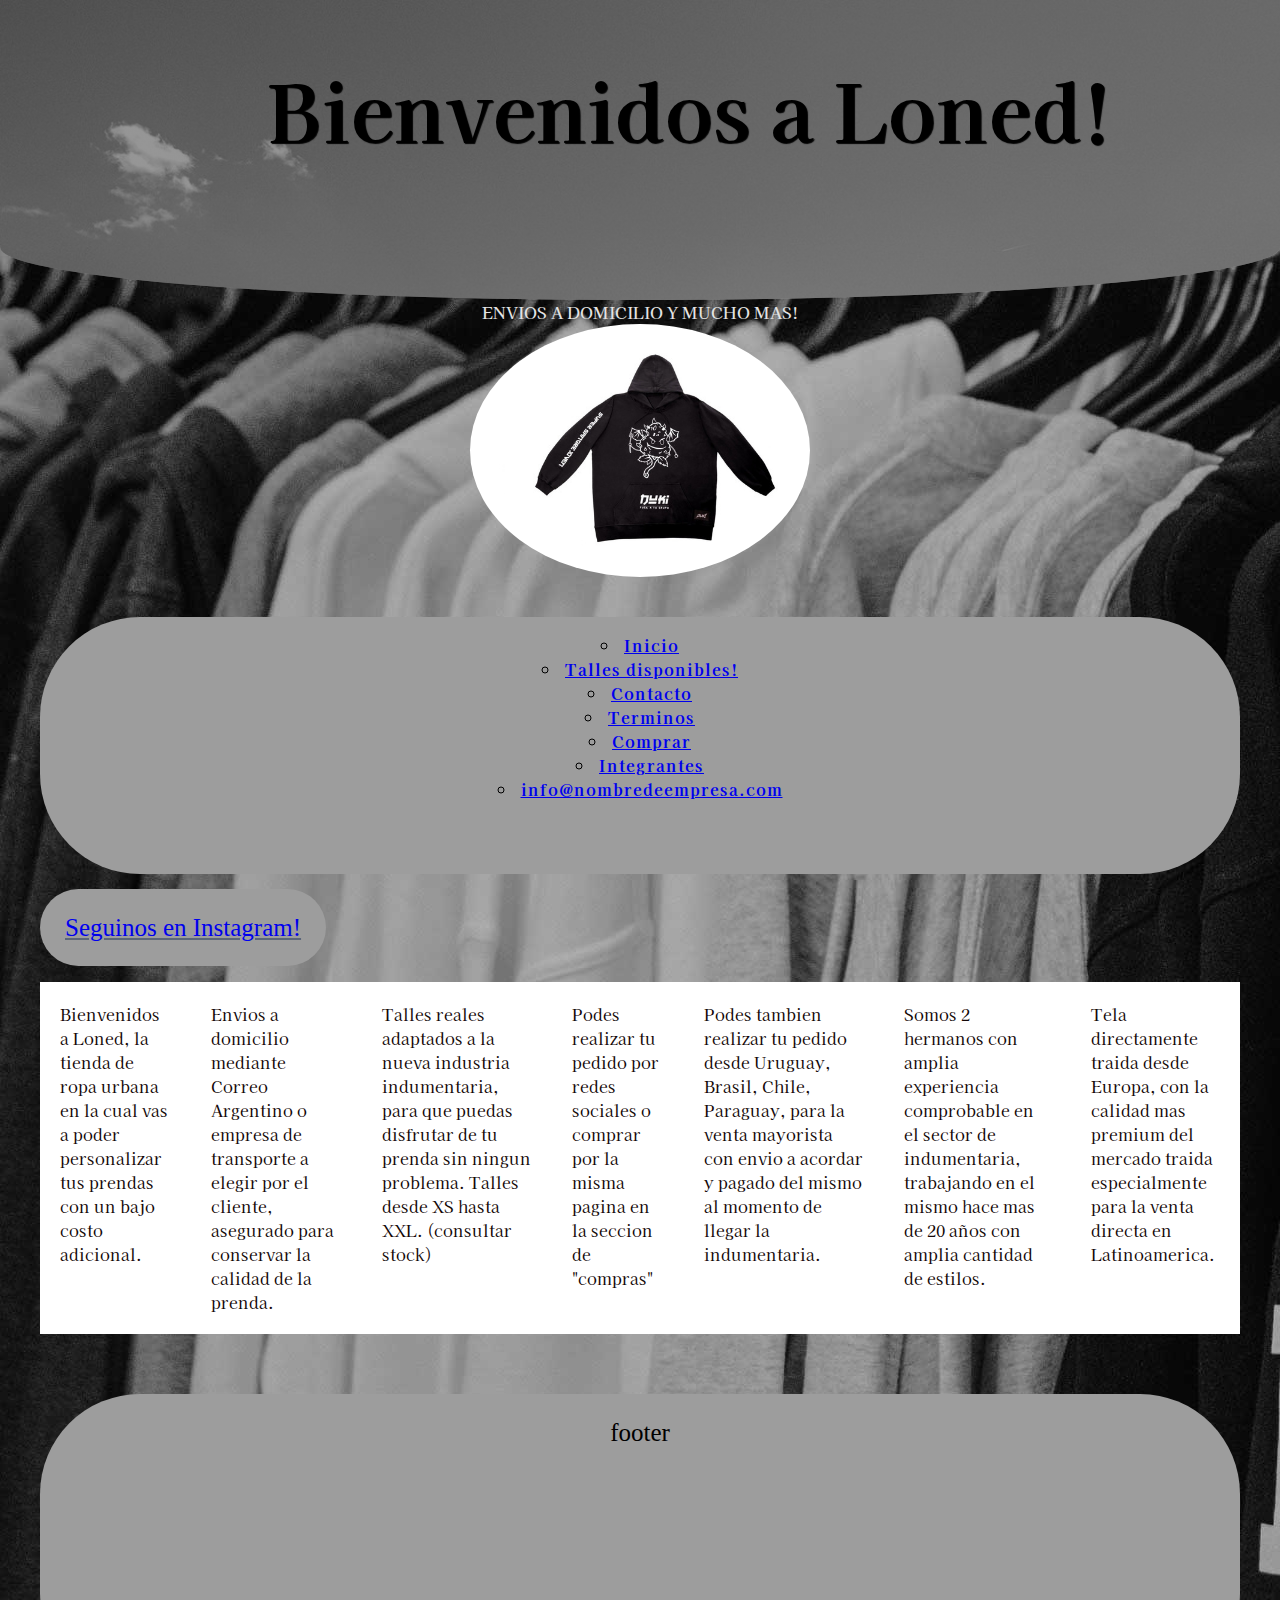
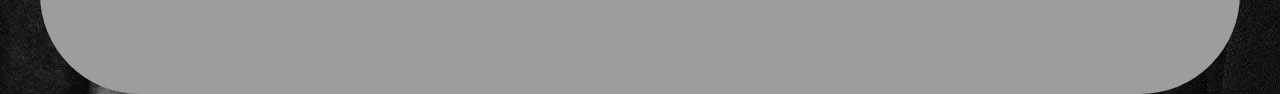
<file: Preentrega Proyecto Nahuel FARIA/index.html>
<!DOCTYPE html>
<html>
<head>
	<title>Loned</title>
	<link rel="stylesheet" type="text/css" href="css/styles.css">
	<meta name="viewport" content="width=device-width, initial-scale=1.0">
	<link href="https://fonts.googleapis.com/css2?family=Kaisei+HarunoUmi:wght@400;500&display=swap" rel="stylesheet">
</head>
<body>
	<header class=headerImportante>
		<div class="overlay">
	<h2 class="bienvenidaLo">Bienvenidos a Loned!</h2>
		<br>
			</div>
	</header>
	<h4 class="tituloPrincipal">Envios a domicilio y mucho mas!</h4>
		<div class="centrado">
			<p class="borderRedondo">
				<img class="imagenDeBuzo" src="imagenesyvideos\hoodie.jpg" alt="ejemplo hoodie" width="300px">
			</p>
		</div>
		<ul id="bgColorDark" class="menuPrincipal">
			<li><a href="index.html">Inicio<a/></li>
			<li><a href="talles.html">Talles disponibles!</a></li>
			<li><a href="contacto.html">Contacto<a/></li>
			<li><a href="#terminos">Terminos<a/></li>
			<li><a href="comprar.html">Comprar</a></li>
			<li><a href="integrantes.html">Integrantes</a></li>
			<li><a href="mailto: info@nombredeempresa.com" target="_blank">info@nombredeempresa.com</a></li>
		</ul>

		<div class="instagramBoton">
			<a href="https://www.instagram.com" target="_blank">Seguinos en Instagram!</a>
		</div>

		<div class="puroTexto">
			<p>
				Bienvenidos a Loned, la tienda de ropa urbana en la cual vas a poder personalizar tus prendas con un bajo costo adicional.
			</p>
			<p>
				Envios a domicilio mediante Correo Argentino o empresa de transporte a elegir por el cliente, asegurado para conservar la calidad de la prenda.
			</p>
			<p>
				Talles reales adaptados a la nueva industria indumentaria, para que puedas disfrutar de tu prenda sin ningun problema. Talles desde XS hasta XXL. (consultar stock)
			</p>
			<p>
				Podes realizar tu pedido por redes sociales o comprar por la misma pagina en la seccion de "compras"
			</p>
			<p>
				Podes tambien realizar tu pedido desde Uruguay, Brasil, Chile, Paraguay, para la venta mayorista con envio a acordar y pagado del mismo al momento de llegar la indumentaria.
			</p>
			<p id="terminos">
				Somos 2 hermanos con amplia experiencia comprobable en el sector de indumentaria, trabajando en el mismo hace mas de 20 años con amplia cantidad de estilos.
			</p>
			<p>
				Tela directamente traida desde Europa, con la calidad mas premium del mercado traida especialmente para la venta directa en Latinoamerica.
			</p>
		</div>
		<div class="footerDePagina">
		 	footer
		</div>
</body>
</html>
</file>
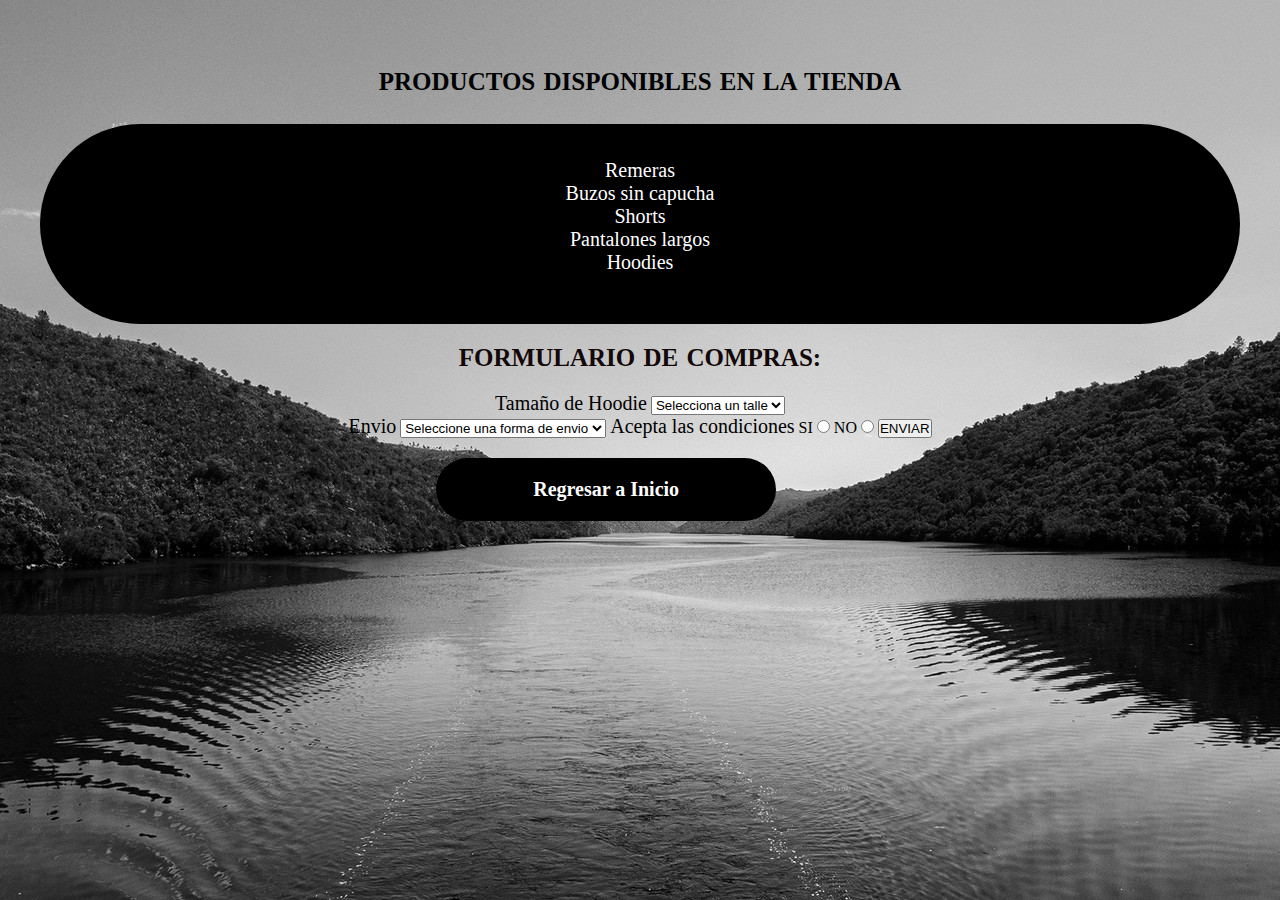
<file: Preentrega Proyecto Nahuel FARIA/comprar.html>
<!DOCTYPE html>
<html>
<head>
	<title class="titulo">Compras</title>
	<link rel="stylesheet" href="css/styles.css">
	<meta name="viewport" content="width=device-width, initial-scale=1.0">
</head>
<body class="bodyImportante">
	<div class="divComprar">
		<p class="productosTienda">
			<b>Productos disponibles en la tienda</b>	
		</p>
		<ul class="productosDisponibles">
			<li>Hoodies</li>
			<li>Pantalones largos</li>
			<li>Shorts</li>
			<li>Buzos sin capucha</li>
			<li>Remeras</li>
		</ul>
	</div>
	<div class="divFormulario">
		<p class="productosTienda"><b>Formulario de compras:</b></p>
		<form class="formularioImportante" method="POST" action="">
			<label class="labelImportante" for="nombre">Tamaño de Hoodie</label>
			<select name="pais">
				<option value="0" selected disabled>Selecciona un talle</option>
				<option value="M">Talle M</option>
				<option value="S">Talle S</option>
				<option value="L">Talle L</option>
				<option value="XL">Talle XL</option>
			</select>
		</form>
	</div>
		<div>
			<label class="envioClase" for="nombre">Envio</label>
				<select name="">
				<option value="1" selected disabled>Seleccione una forma de envio</option>
				<option value="Sucursal">Retiro en sucursal</option>
				<option value="Correo">Envio por Correo</option>
				<option value="Domicilio">Envio a domicilio</option> 
			</select>
				<label class="labelCondiciones">Acepta las condiciones</label>
					<label for="opcion_1">SI</label>
					<input type="radio" name="opciones" value="1" id="opcion_1">
					<label for="opcion_2">NO</label>
					<input type="radio" name="opciones" value="2" id="opcion_2">

			<input type="submit" value="ENVIAR">
		</div>


	<a class="bajarBoton" href="index.html">Regresar a Inicio</a>					
</body>
</html>
</file>
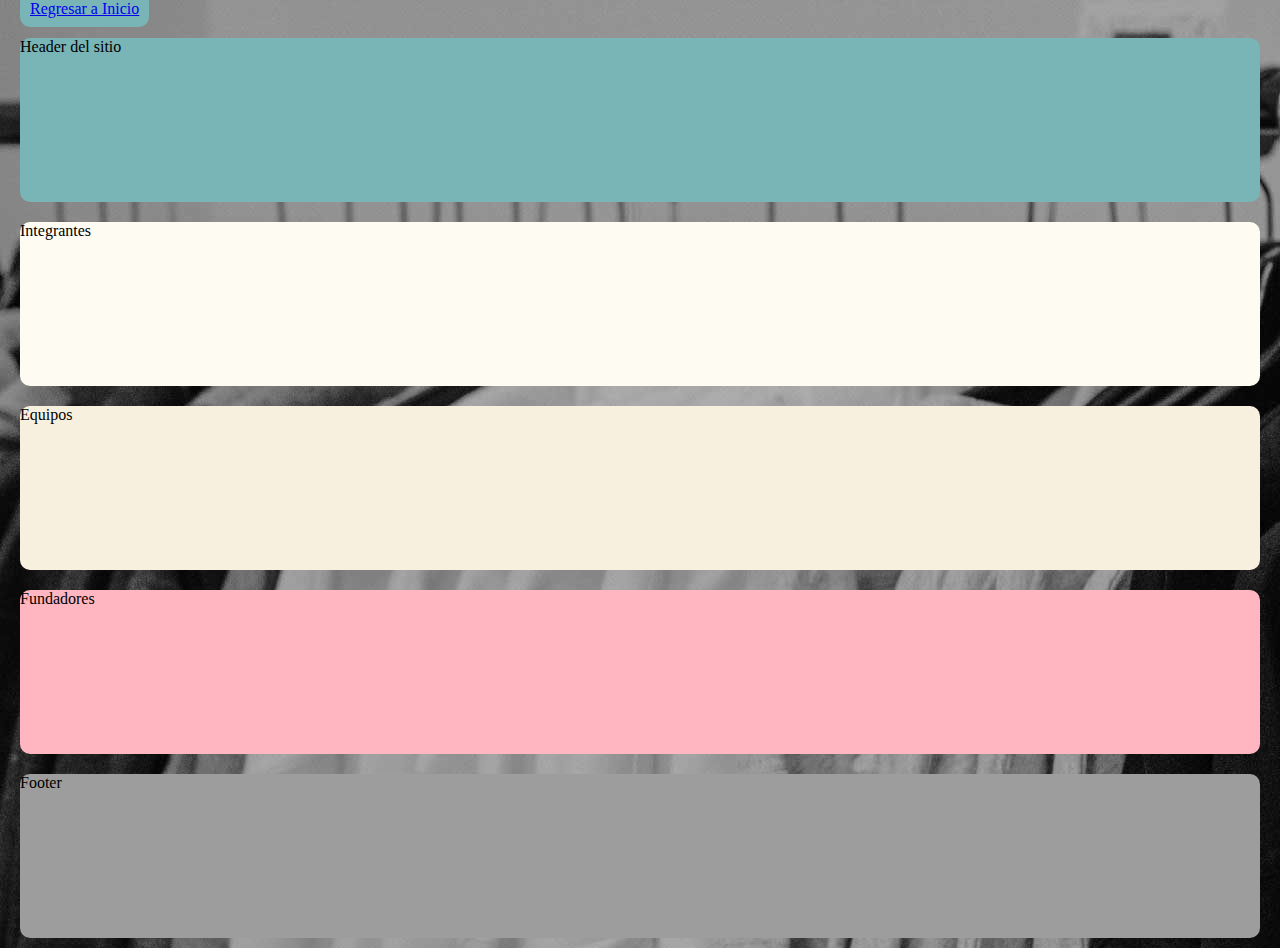
<file: Preentrega Proyecto Nahuel FARIA/integrantes.html>
<!DOCTYPE html>
<html>
<head>
	<meta charset="utf-8">
	<link rel="stylesheet" href="css/styles.css">
	<meta name="viewport" content="width=device-width, initial-scale=1.0">
	<title>DesafioGrids</title>
</head>
<body class="cuerpoIntegrantes">
	<a class="regresaInicio" href="index.html">Regresar a Inicio</a>
	<div class="contenedorGrid">
		<div class="headerSitio">
			Header del sitio
		</div>
		<div class="integrantesSitio">
			Integrantes
		</div>
		<div class="equiposSitio">
			Equipos
		</div>
		<div class="fundadoresSitio">
			Fundadores
		</div>
		<div class="footerSitio">
			Footer
		</div>
	</div>
</body>
</html>
</file>
<file: Preentrega Proyecto Nahuel FARIA/css/styles.css>
@import url("https://fonts.googleapis.com/css2?family=Kaisei+HarunoUmi:wght@400;500&display=swap");
* {
  padding: 0px;
  margin: 0px;
}

.cuerpoContacto {
  height: 100%;
  height: 100%;
  padding: 10px;
  margin: 10px;
  text-align: center;
  background-image: url(../imagenesyvideos/whisperism.png);
  background-size: cover;
  background-repeat: repeat-y;
}

.cuerpoContacto .divDeIframe {
  border-radius: 200px;
}

.cuerpoContacto .iframeEn {
  border-radius: 200px;
}

.cuerpoContacto .formularioAct {
  color: black;
  background-color: white;
  background-image: url(../imagenesyvideos/13251.jpg);
  border-radius: 100px;
  border: 1px solid black;
  opacity: 100%;
}

.cuerpoContacto .formularioAct input[type="submit"]:hover {
  cursor: pointer;
}

div img {
  border-radius: 100px;
}

.contactoImp {
  background-color: #f5e4e4;
  border-radius: 100px;
  color: #050505;
}

.ubicacionFisica {
  background-color: #f5e4e4;
  color: #050505;
  padding: 20px;
  margin: 20px;
  border-radius: 100px;
}

.bajarBoton2 {
  margin: 20px;
  text-decoration: none;
  font-weight: 600;
  font-size: 20px;
  color: #050505;
  padding-top: 20px;
  padding-bottom: 20px;
  padding-left: 40px;
  padding-right: 40px;
  background-color: #f5e4e4;
  display: block;
  border-radius: 100px;
}

.bajarBoton2:hover {
  background-color: #000000;
  color: white;
}

.btn-whatsapp {
  display: block;
  width: 50px;
  height: 50px;
  color: #fff;
  position: -webkit-sticky;
  position: sticky;
  right: 50px;
  bottom: 50px;
  border-radius: 50%;
  line-height: 80px;
  text-align: center;
  z-index: 999;
  -webkit-filter: brightness(1.1);
          filter: brightness(1.1);
  mix-blend-mode: multiply;
}

* {
  margin: 0;
  padding: 0;
}

.tablaTalles {
  table-layout: fixed;
  width: 100%;
  border-collapse: collapse;
  border: 3px solid white;
  background-image: url(../imagenesyvideos/13251.jpg);
}

thead th:nth-child(1) {
  width: 30%;
}

thead th:nth-child(2) {
  width: 20%;
}

thead th:nth-child(3) {
  width: 15%;
}

thead th:nth-child(4) {
  width: 35%;
}

th, td {
  padding: 20px;
}

.bajarBoton2 {
  padding: 20px;
  margin: 20px;
  display: block;
  text-align: center;
  font-weight: 600;
  color: white;
  background-color: black;
  width: 300;
  position: absolute;
  right: 44%;
}

* {
  margin: 0px;
  padding: 0px;
}

.bodyImportante {
  background-image: url("../imagenesyvideos/1366_2001.jpg");
  padding: 20px;
  margin: 20px;
  text-align: center;
}

.bodyImportante .divComprar .productosTienda {
  padding: 14px;
  margin: 14px;
  color: black;
  font-size: 25px;
}

.divFormulario .formularioImportante .labelImportante {
  color: black;
  font-size: 20px;
}

.divComprar .productosDisponibles li {
  color: white;
  font-size: 20px;
  list-style: none;
}

.labelCondiciones {
  color: black;
  font-size: 20px;
}

.productosTienda {
  font-size: 25px;
  word-spacing: 2px;
  text-transform: uppercase;
  background: none;
}

.productosDisponibles {
  display: -webkit-box;
  display: -ms-flexbox;
  display: flex;
  height: 100px;
  margin-top: 10px;
  -webkit-box-orient: vertical;
  -webkit-box-direction: reverse;
      -ms-flex-direction: column-reverse;
          flex-direction: column-reverse;
  padding: 50px;
  background-color: #000000;
  border-radius: 100px;
}

.bajarBoton {
  padding: 20px;
  margin: 20px;
  display: block;
  font-weight: 600;
  font-size: 20px;
  text-decoration: none;
  color: white;
  background-color: #000000;
  border-radius: 100px;
  width: 300px;
  position: absolute;
  right: 37.8%;
}

.envioClase {
  color: black;
  font-size: 20px;
}

* {
  margin: 0;
  padding: 0;
}

.cuerpoIntegrantes .regresaInicio {
  padding: 10px;
  margin: 20px;
  background-color: #79B4B7;
  border-radius: 10px;
}

.contenedorGrid {
  display: -ms-grid;
  display: grid;
  min-height: 100vh;
      grid-template-areas: "headerSitio headerSitio headerSitio"
 "integrantesSitio integrantesSitio integrantesSitio"
 "equiposSitio equiposSitio equiposSitio"
 "fundadoresSitio fundadoresSitio fundadoresSitio"
 "footerSitio footerSitio footerSitio";
  -ms-grid-columns: 4fr 4fr 4fr;
      grid-template-columns: 4fr 4fr 4fr;
  -ms-grid-rows: (1fr);
      grid-template-rows: repeat(5, 1fr);
  grid-column-gap: 10px;
  grid-row-gap: 20px;
  justify-items: stretch;
  padding: 10px;
  margin: 10px;
}

.headerSitio {
  -ms-grid-row: 1;
  -ms-grid-column: 1;
  -ms-grid-column-span: 3;
  grid-area: headerSitio;
  background-color: #79B4B7;
  -ms-grid-column-align: stretch;
      justify-self: stretch;
  border-radius: 10px;
}

.integrantesSitio {
  -ms-grid-row: 2;
  -ms-grid-column: 1;
  -ms-grid-column-span: 3;
  grid-area: integrantesSitio;
  background-color: #FEFBF3;
  border-radius: 10px;
}

.equiposSitio {
  -ms-grid-row: 3;
  -ms-grid-column: 1;
  -ms-grid-column-span: 3;
  grid-area: equiposSitio;
  background-color: #F8F0DF;
  -ms-grid-column-align: stretch;
      justify-self: stretch;
  border-radius: 10px;
}

.fundadoresSitio {
  -ms-grid-row: 4;
  -ms-grid-column: 1;
  -ms-grid-column-span: 3;
  grid-area: fundadoresSitio;
  background-color: lightpink;
  border-radius: 10px;
}

.footerSitio {
  -ms-grid-row: 5;
  -ms-grid-column: 1;
  -ms-grid-column-span: 3;
  grid-area: footerSitio;
  background-color: #9D9D9D;
  -ms-grid-column-align: stretch;
      justify-self: stretch;
  border-radius: 10px;
}

@media all and (min-width: 480px) {
  #contenedor {
        grid-template-areas: "headerSitio headerSitio headerSitio"
 "integrantesSitio equiposSitio equiposSitio "
 "integrantesSitio fundadoresSitio fundadoresSitio"
 "footerSitio footerSitio footerSitio";
    -ms-grid-rows: (1fr);
        grid-template-rows: repeat(5, 1fr);
  }
}

#header {
  background-color: #000;
  color: #fff;
  -ms-grid-column-align: stretch;
      justify-self: stretch;
}

#footer {
  background-color: #000;
  color: greenyellow;
  -ms-grid-column-align: stretch;
      justify-self: stretch;
}

@media all and (min-width: 768px) {
  #contenedor {
        grid-template-areas: "headerSitio headerSitio headerSitio"
 "integrantesSitio equiposSitio equiposSitio "
 "integrantesSitio fundadoresSitio fundadoresSitio"
 "footerSitio footerSitio footerSitio";
    -ms-grid-rows: (1fr);
        grid-template-rows: repeat(4, 1fr);
  }
  #header {
    background-color: #000;
    color: #fff;
    -ms-grid-column-align: stretch;
        justify-self: stretch;
  }
  #footer {
    background-color: #000;
    color: greenyellow;
    -ms-grid-column-align: stretch;
        justify-self: stretch;
  }
}

@media all and (min-width: 1024px) {
  #contenedor {
        grid-template-areas: "headerSitio headerSitio headerSitio"
 "integrantesSitio equiposSitio equiposSitio "
 "integrantesSitio fundadoresSitio fundadoresSitio"
 "footerSitio footerSitio footerSitio";
    -ms-grid-rows: (1fr);
        grid-template-rows: repeat(3, 1fr);
  }
  #header {
    background-color: #000;
    color: #fff;
    -ms-grid-column-align: stretch;
        justify-self: stretch;
  }
  #footer {
    background-color: #000;
    color: greenyellow;
    -ms-grid-column-align: stretch;
        justify-self: stretch;
  }
}

* {
  margin: 0;
  padding: 0;
}

body {
  height: 500px;
  background-color: #F8F0DF;
  background-image: url(../imagenesyvideos/ropa-fondo-2.jpg);
  overflow-x: hidden;
}

.headerImportante {
  background: url("http://www.autodatz.com/wp-content/uploads/2017/05/Old-Car-Wallpapers-Hd-36-with-Old-Car-Wallpapers-Hd.jpg");
  text-align: center;
  width: 100%;
  height: 300px;
  background-size: cover;
  background-attachment: fixed;
  position: relative;
  overflow: hidden;
  border-radius: 0 0 85% 85% / 30%;
  background-image: url(../imagenesyvideos/1366_2001.jpg);
}

.headerImportante .overlay {
  width: 100%;
  height: 100%;
  padding: 50px;
  color: black;
  text-shadow: 1px 1px 1px #050505;
  background-image: linear-gradient(135deg, #00000069 10%, #0000006b 100%);
}

.bienvenidaLo {
  font-family: 'Kaisei HarunoUmi', serif;
  font-size: 80px;
  margin-bottom: 30px;
  text-align: center;
}

.tituloPrincipal {
  color: #e4e4e4;
  text-align: center;
  font-family: 'Kaisei HarunoUmi', serif;
  font-weight: 450;
  text-transform: uppercase;
}

.tituloPrincipal .centrado {
  text-align: center;
  display: -webkit-box;
  display: -ms-flexbox;
  display: flex;
  -ms-flex-pack: distribute;
      justify-content: space-around;
}

.tituloPrincipal .borderRedondo {
  border-radius: 100%;
}

.tituloPrincipal .imagenDeBuzo {
  border-radius: 100%;
}

.menuPrincipal {
  display: -webkit-box;
  display: -ms-flexbox;
  display: flex;
  height: 200px;
  min-height: 25vh;
  -webkit-box-orient: vertical;
  -webkit-box-direction: normal;
      -ms-flex-direction: column;
          flex-direction: column;
  background-color: #9D9D9D;
  margin: 40px;
  padding: 1em;
  list-style: circle;
  text-align: center;
  font-weight: 700;
  letter-spacing: 1px;
  font-family: 'Kaisei HarunoUmi', serif;
  list-style-position: inside;
  border-radius: 100px;
}

ul li:hover {
  background-color: #030303;
  padding: 5px;
  border-radius: 100px;
}

.puroTexto {
  font-family: 'Kaisei HarunoUmi', serif;
  display: -webkit-box;
  display: -ms-flexbox;
  display: flex;
  margin: 20px;
  padding: 20px;
}

.footerDePagina {
  -webkit-box-flex: 1;
      -ms-flex: 1;
          flex: 1;
  padding: 1em;
  margin: 40px;
  font-size: 25px;
  background-color: #9D9D9D;
  text-align: center;
  border-radius: 100px;
  height: 250px;
}

.centrado {
  text-align: center;
  border-radius: 100px;
  -ms-flex-pack: distribute;
      justify-content: space-around;
  display: -webkit-box;
  display: -ms-flexbox;
  display: flex;
}

div a {
  font-size: 25px;
  -webkit-text-decoration-color: #5b6679;
          text-decoration-color: #5b6679;
  padding: 1em;
  margin: 40px;
  background-color: #9D9D9D;
  border-radius: 100px;
}

.borderRedondo {
  border-radius: 100%;
}

.imagenDeBuzo {
  border-radius: 100%;
  width: 300px;
}

div p {
  color: #130707;
  padding: 20px;
  background-color: #ffffff;
}
/*# sourceMappingURL=styles.css.map */
</file>
